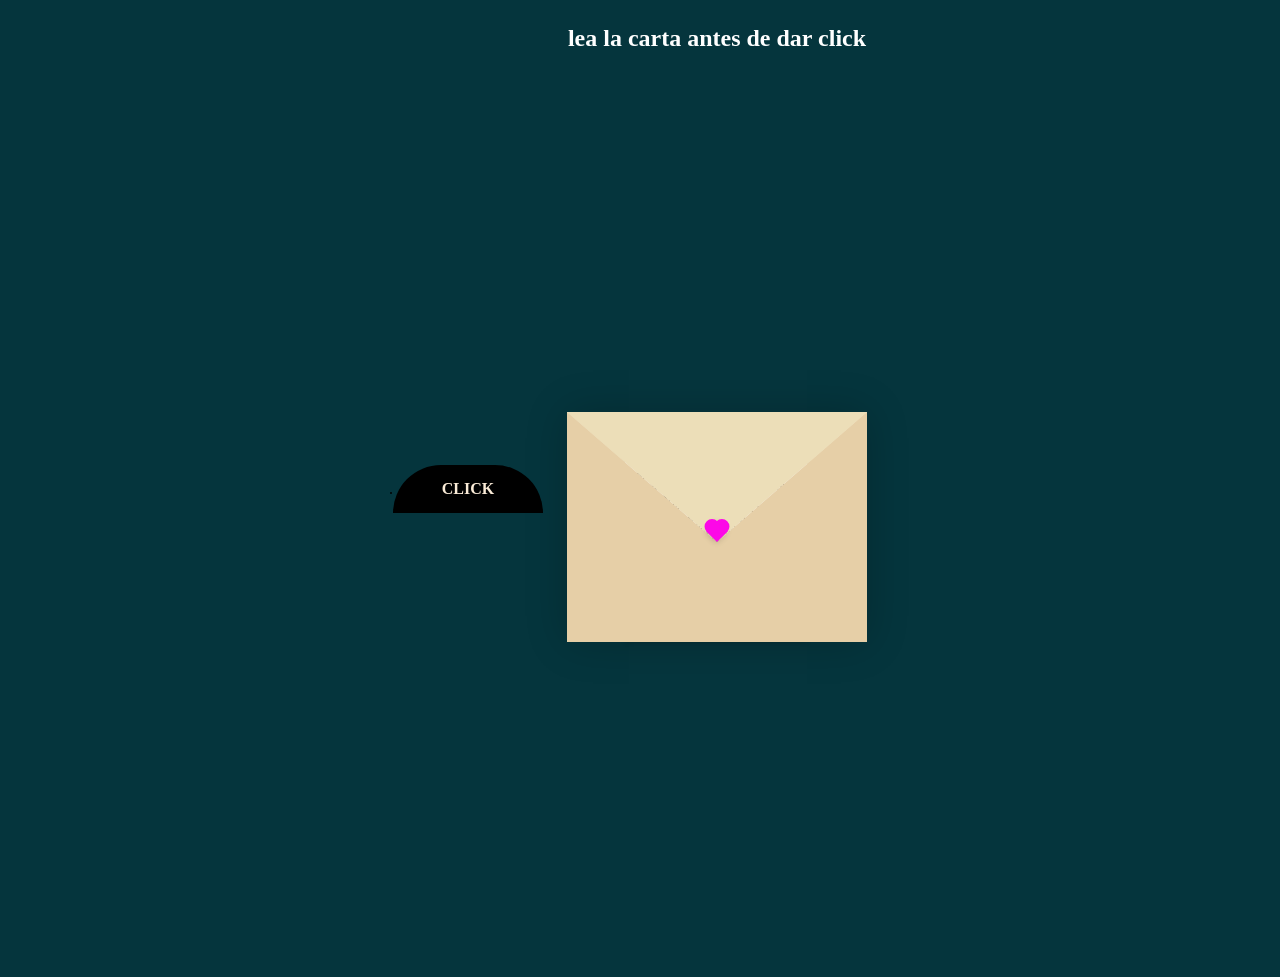
<file: index.html>
<!DOCTYPE html>
<html lang="en">
<head>
    <meta charset="UTF-8">
    <meta name="viewport" content="width=device-width, initial-scale=1.0">
    <title>Mi amor</title>
    <link rel="stylesheet" href="./style.css">.
    <link rel="stylesheet" href="click.css">
</head>
<body>
    <a class="btn" href="file:///C:/Users/Carlos%20Mena/Desktop/freelancer/css/htmls/corazon.html" target="_blank">Click</a>
    <div class="padre">
    
    <h2>Lea la carta antes de dar click</h2>
    <div class="container">
        <div class="envelope-wrapper">
            <div class="envelope">
                <div class="letter">
                    <div class="text">
                        <strong>Querida Nicolle.</strong>
                        <p>
                           Amor no tengo dinero suficiente como para darle un detalle mas encantador pero si le doy esta carta para expresarle y siempre recordarle
                           lo mucho que la amo es muy especial para mi y quiero que este en cada dia de mi vida asi como esta en cada momento en mi corazon es lo mas 
                           valioso que tengo LA AMO CON TODO MI CORAZON
                        </p>
                    </div>
                    
                </div>
                <div class="heart"></div>
            </div>
            
        </div>
    </div>
    <script>
        const envelope = document.querySelector('.envelope-wrapper');
        envelope.addEventListener('click', () => {
            envelope.classList.toggle('flap');
        });
    </script> 
   </div>
</body>
</html>
</file>
<file: style.css>
:root{
    --primary: #fff;
    --bg-color: rgb(5, 53, 61);
    --bg-envelope-color: #f5edd1;
    --envelope-tab: #ecdeb8;
    --envelope-cover: #e6cfa7;
    --shadow-color: rgba(0, 0, 0, 0.2);
    --txt-color: #444;
    --heart-color: rgb(252, 8, 231);
  }
  body{
    margin: 0;
    padding: 0;
    box-sizing: border-box;
    background: var(--bg-color);
    display: flex;
    align-items: center;
    justify-content: center;
  }
  .container {
    height: 100vh;
    display: grid;
    place-items: center;
  }
  .container > .envelope-wrapper {
    background: var(--bg-envelope-color);
    box-shadow: 0 0 40px var(--shadow-color);
  }
  .envelope-wrapper > .envelope {
    position: relative;
    width: 300px;
    height: 230px;
  }
  .envelope-wrapper > .envelope::before {
    content: "";
    position: absolute;
    top: 0;
    z-index: 2;
    border-top: 130px solid var(--envelope-tab);
    border-right: 150px solid transparent;
    border-left: 150px solid transparent;
    transform-origin: top;
    transition: all 0.5s ease-in-out 0.7s;
  }
  .envelope-wrapper > .envelope::after {
    content: "";
    position: absolute;
    z-index: 2;
    width: 0px;
    height: 0px;
    border-top: 130px solid transparent;
    border-right: 150px solid var(--envelope-cover);
    border-bottom: 100px solid var(--envelope-cover);
    border-left: 150px solid var(--envelope-cover);
  }
  .envelope > .letter {
    position: absolute;
    right: 20%;
    bottom: 0;
    width: 54%;
    height: 80%;
    background: var(--primary);
    text-align: center;
    transition: all 1s ease-in-out;
    box-shadow: 0 0 5px var(--shadow-color);
    padding: 20px 10px;
  }
  
  .envelope > .letter > .text {
    font-family: 'Gill Sans', 'Gill Sans MT', Calibri, 'Trebuchet MS', sans-serif;
    color: var(--txt-color);
    text-align: left;
    font-size: 10px;
  }
  .heart {
    position: absolute;
    top: 50%;
    left: 50%;
    width: 15px;
    height: 15px;
    background: var(--heart-color);
    z-index: 4;
    transform: translate(-50%, -20%) rotate(45deg);
    transition: transform 0.5s ease-in-out 1s;
    box-shadow: 0 1px 6px var(--shadow-color);
    cursor: pointer;
  }
  .heart:before, 
  .heart:after {
    content: "";
    position: absolute;
    width: 15px;
    height: 15px;
    background-color: var(--heart-color);
    border-radius: 50%;
  }
  .heart:before {
    top: -7.5px;
  }
  .heart:after {
    right: 7.5px;
  }
  .flap > .envelope:before {
    transform: rotateX(180deg);
    z-index: 0;
  }
  .flap > .envelope > .letter {
    bottom: 100px;
    transform: scale(1.5);
    transition-delay: 1s;
  }
  .flap > .heart {
    transform: rotate(90deg);
    transition-delay: 0.4s;
  }
  h2{
    color: white;
    left: 25px;
    text-transform: lowercase;
    margin: 25px;
  }
  .container{
    display:flex;
    flex-direction:column;
    flex-wrap:nowrap;
    justify-content:center;
    align-items:center;
    align-content:center;
    height:100vh; /*Este valor lo puedes omitir si la altura de tu componente esta definida*/
    width: 100%;
  }
</file>
<file: click.css>
.btn{
    padding: 15px;
    width: 120px;
    background-color: black;
    color: antiquewhite;
    text-align: center;
    text-transform: uppercase;
    margin: 25;
    display: inline-block;
    text-decoration: none;
    font-weight: 700;
    border-top-left-radius: 50px;
    border-top-right-radius: 50px;
    

}
</file>
